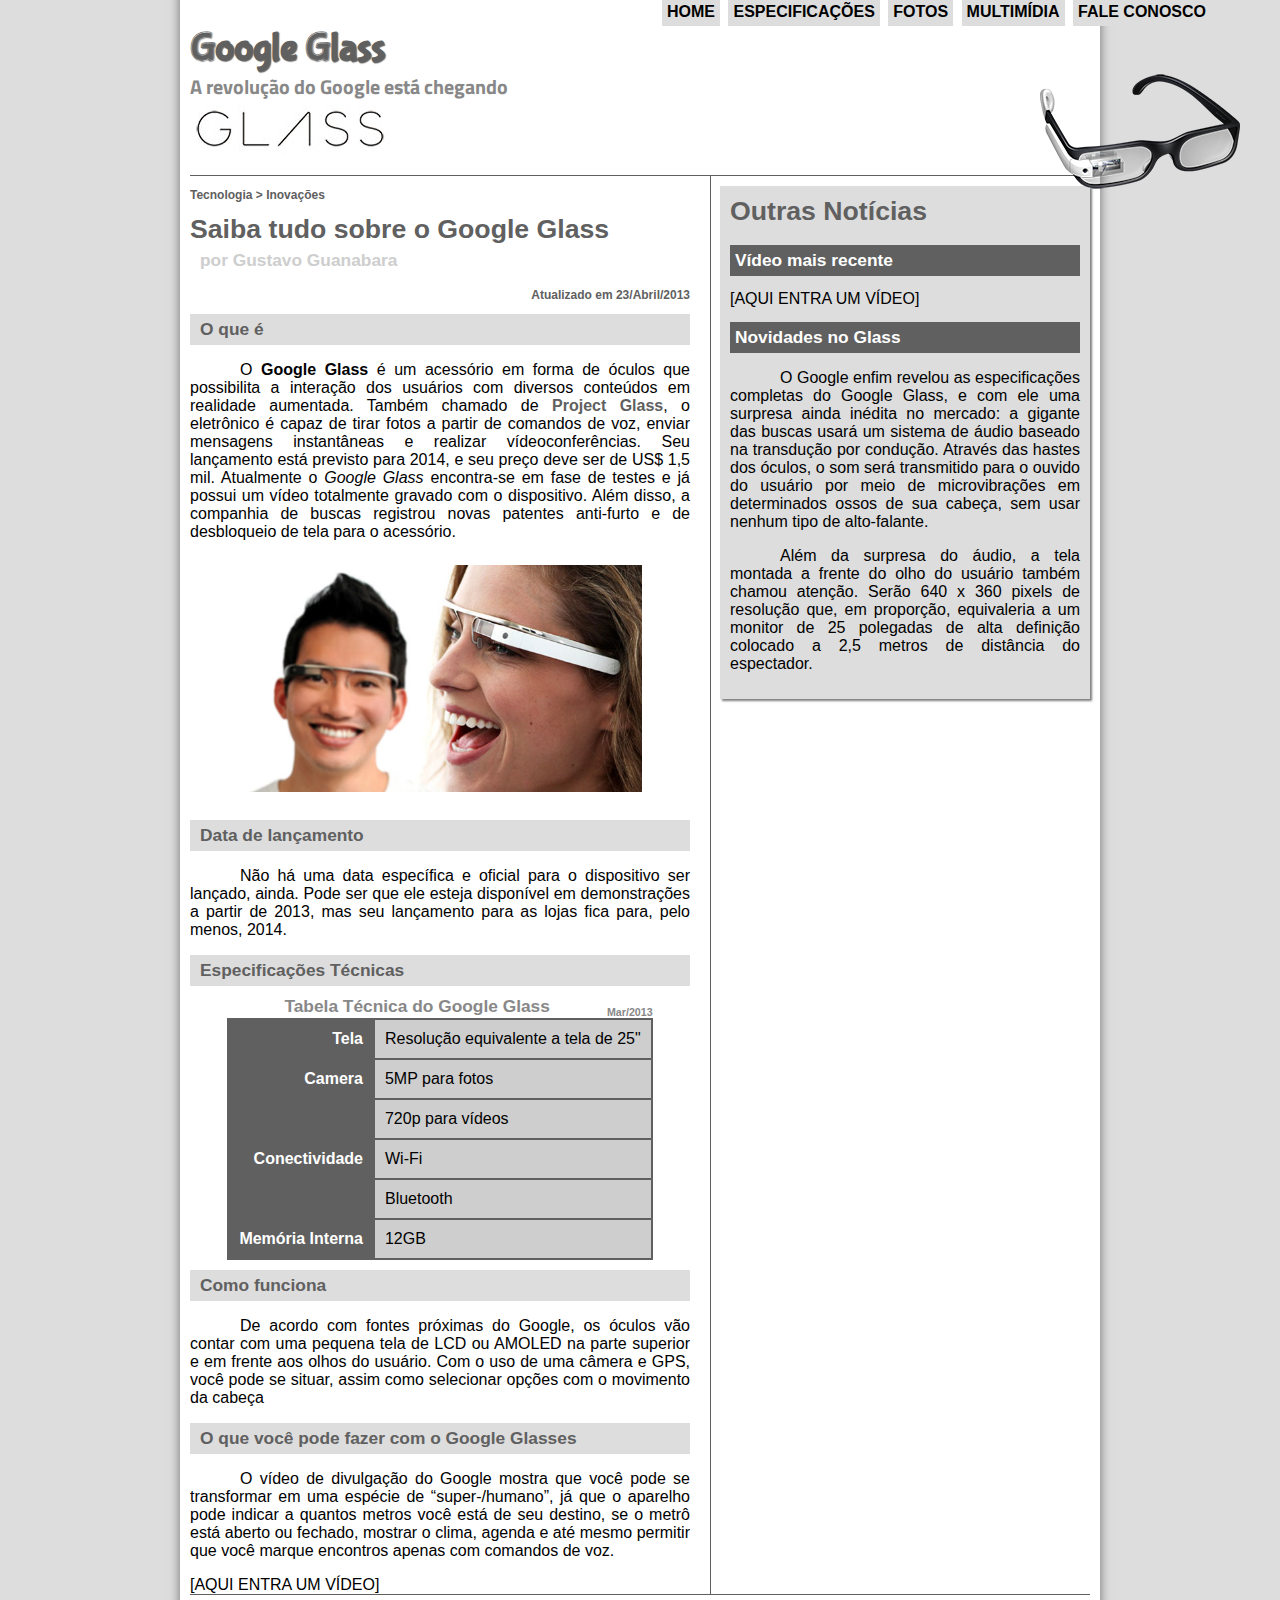
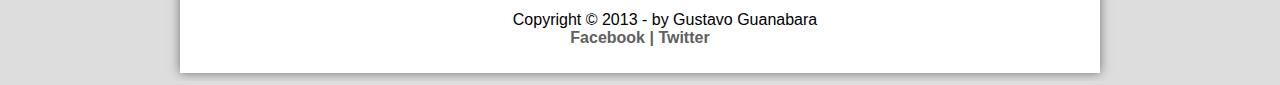
<file: index.html>
<!DOCTYPE html>
<html lang="pt-br">

<head>
	<meta charset="UTF-8">
	<title>Tudo sobre Google Glass</title>
	<link rel="stylesheet" href="_css/estilo.css"/>
</head>
<script language="javascript" src="_javascript/funcoes.js"/></script>

<body>

<div id="interface">
<header id="cabecalho">
	<hgroup>
	<h1>Google Glass</h1>
	<h2>A revolução do Google está chegando</h2>
	</hgroup>
	<img id="icone" src="_imagens/glass-oculos-preto-peq.png">

	<nav id="menu">
	<h1>Menu Principal</h1>
	<ul type="disc">
		<li onmouseover="mudaFoto('_imagens/home.png')" onmouseout="mudaFoto('_imagens/glass-oculos-preto-peq.png')"><a href="index.html">Home<a></li>
		<li onmouseover="mudaFoto('_imagens/especificacoes.png')" onmouseout="mudaFoto('_imagens/glass-oculos-preto-peq.png')"><a href="specs.html">Especificações</a></li>
		<li onmouseover="mudaFoto('_imagens/fotos.png')" onmouseout="mudaFoto('_imagens/glass-oculos-preto-peq.png')"><a href="fotos.html">Fotos</a></li>
		<li onmouseover="mudaFoto('_imagens/multimidia.png')" onmouseout="mudaFoto('_imagens/glass-oculos-preto-peq.png')"><a href="multimidia.html">Multimídia</a></li>
		<li onmouseover="mudaFoto('_imagens/contato.png')" onmouseout="mudaFoto('_imagens/glass-oculos-preto-peq.png')"><a href="fale-conosco.html">Fale conosco</a></li>
	</ul>
	</nav>
</header>

<section id="corpo">
<article id="noticia-principal">
		<header id="cabecalho-artigo">
			<hgroup>
			<h3>Tecnologia > Inovações</h3>
			<h1>Saiba tudo sobre o Google Glass</h1>
			<h2>por Gustavo Guanabara</h2>
			<h3 class="direita">Atualizado em 23/Abril/2013</h3>
			</hgroup>
		</header>
<h2>O que é</h2>
<p>O <span style="font-weight: 900";>Google Glass</span> é um acessório em forma de óculos que possibilita a interação dos usuários com diversos conteúdos em realidade aumentada. Também chamado de <a href="http://glass.google.com" target="_blank">Project Glass</a>, o eletrônico é capaz de tirar fotos a partir de comandos de voz, enviar mensagens instantâneas e realizar vídeo&shy;confe&shy;rências. Seu lançamento está previsto para 2014, e seu preço deve ser de US$ 1,5 mil. Atualmente o <em>Google Glass</em> encontra-se em fase de testes e já possui um vídeo totalmente gravado com o dispositivo. Além disso, a companhia de buscas registrou novas patentes anti-furto e de desbloqueio de tela para o acessório.</p>

<figure class="foto-legenda">
	<img src="_imagens/glass-quadro-homem-mulher.jpg">
	<figcaption>
		<h3>Google Glass</h3>
		<p>Uma nova maneira de ver o mundo.</p>
	</figcaption>
</figure>

<h2>Data de lançamento</h2>
<p>Não há uma data específica e oficial para o dispositivo ser lançado, ainda. Pode ser que ele esteja disponível em demonstrações a partir de 2013, mas seu lançamento para as lojas fica para, pelo menos, 2014.</p>

<h2>Especificações Técnicas</h2>
<table id="tabelaspec">
<caption>Tabela Técnica do Google Glass <span>Mar/2013</span></caption>

<tr><td class="ce">Tela</td><td class="cd">Resolução equivalente a tela de 25"</td></tr>
<tr><td rowspan="2" class="ce">Camera</td> <td class="cd">5MP para fotos</td></tr>
<tr><td class="cd">720p para vídeos</td></tr>
<tr><td rowspan="2" class="ce">Conectividade</td> <td class="cd">Wi-Fi</td></tr>
<tr><td class="cd">Bluetooth</td></tr>
<tr><td class="ce">Memória Interna</td> <td class="cd">12GB</td></tr>
</table>
<h2>Como funciona</h2>
<p>De acordo com fontes próximas do Google, os óculos vão contar com uma pequena tela de LCD ou AMOLED na parte superior e em frente aos olhos do usuário. Com o uso de uma câmera e GPS, você pode se situar, assim como selecionar opções com o movimento da cabeça</p>

<h2>O que você pode fazer com o Google Glasses</h2>
<p>O vídeo de divulgação do Google mostra que você pode se transformar em uma espécie de “super-<wbr>/humano”, já que o aparelho pode indicar a quantos metros você está de seu destino, se o metrô está aberto ou fechado, mostrar o clima, agenda e até mesmo permitir que você marque encontros apenas com comandos de voz.</p>

[AQUI ENTRA UM VÍDEO]
</article>
</section>
<aside id="lateral">
<h1>Outras Notícias</h1>
<h2>Vídeo mais recente</h2>

[AQUI ENTRA UM VÍDEO]

<h2>Novidades no Glass</h2>
<p>O Google enfim revelou as especificações completas do Google Glass, e com ele uma surpresa ainda inédita no mercado: a gigante das buscas usará um sistema de áudio baseado na transdução por condução. Através das hastes dos óculos, o som será transmitido para o ouvido do usuário por meio de microvibrações em determinados ossos de sua cabeça, sem usar nenhum tipo de alto-falante.</p>

<p>Além da surpresa do áudio, a tela montada a frente do olho do usuário também chamou atenção. Serão 640 x 360 pixels de resolução que, em proporção, equivaleria a um monitor de 25 polegadas de alta definição colocado a 2,5 metros de distância do espectador.</p>
</aside>
<footer id="rodape">
<p>Copyright &copy; 2013 - by Gustavo Guanabara</br> 
<a href="http://facebook.com/cursosemvideo" target="blank"> Facebook |</a>
<a href="http://twitter.com/cursosemvideo" target="blank"> Twitter </a> </p>
</footer>
</div>
</body>

</html>
</file>
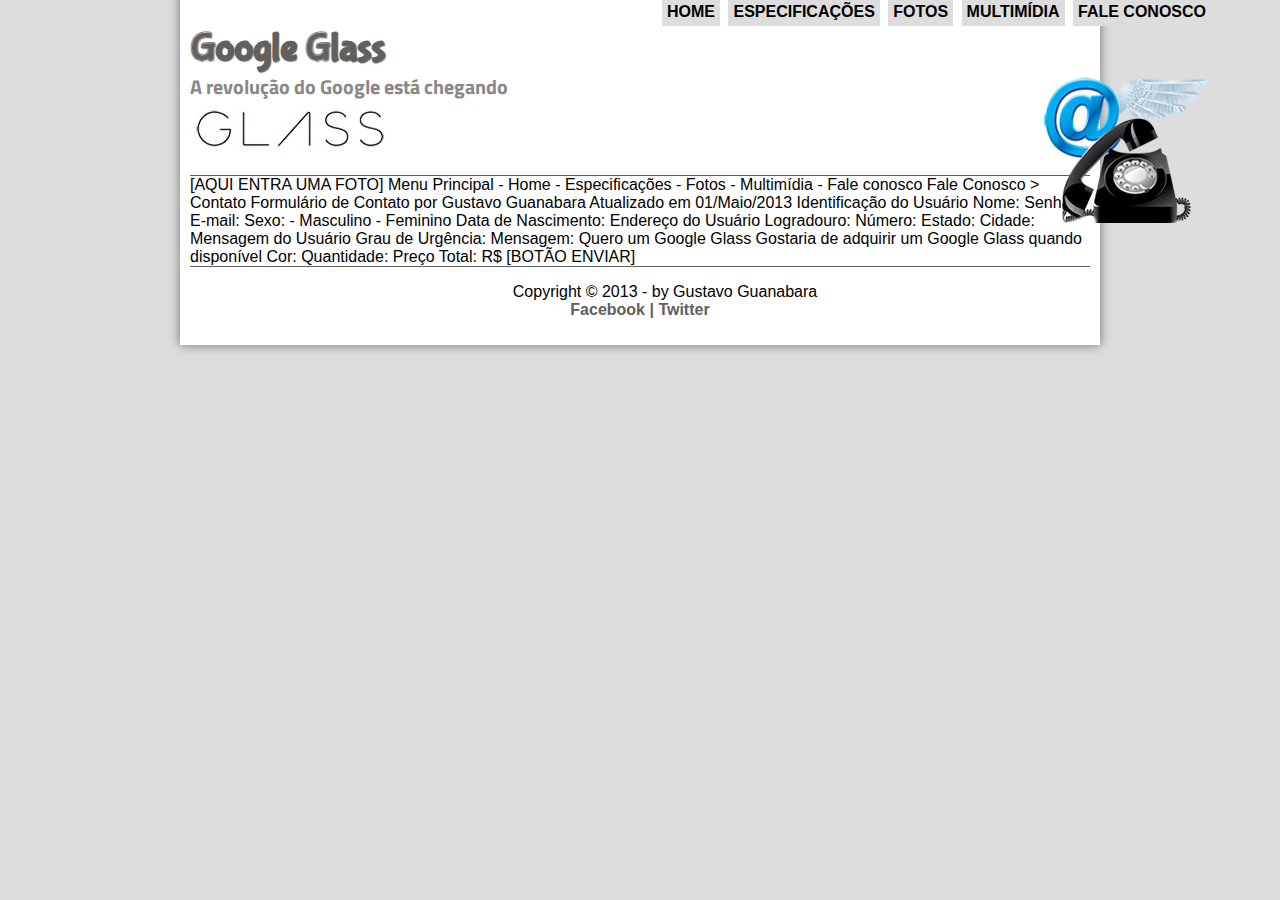
<file: fale-conosco.html>
<!DOCTYPE html>
<html lang="pt-br">

<head>
	<meta charset="UTF-8">
	<title>Tudo sobre Google Glass</title>
	<link rel="stylesheet" href="_css/estilo.css"/>
</head>
<script language="javascript" src="_javascript/funcoes.js"/></script>

<body>

<div id="interface">
<header id="cabecalho">
	<hgroup>
	<h1>Google Glass</h1>
	<h2>A revolução do Google está chegando</h2>
	</hgroup>
	<img id="icone" src="_imagens/contato.png">

	<nav id="menu">
	<h1>Menu Principal</h1>
	<ul type="disc">
		<li onmouseover="mudaFoto('_imagens/home.png')" onmouseout="mudaFoto('_imagens/contato.png')"><a href="index.html">Home<a></li>
		<li onmouseover="mudaFoto('_imagens/especificacoes.png')" onmouseout="mudaFoto('_imagens/fmultimidia.png')"><a href="specs.html">Especificações</a></li>
		<li onmouseover="mudaFoto('_imagens/fotos.png')" onmouseout="mudaFoto('_imagens/contato.png')"><a href="fotos.html">Fotos</a></li>
		<li onmouseover="mudaFoto('_imagens/multimidia.png')" onmouseout="mudaFoto('_imagens/contato.png')"><a href="multimidia.html">Multimídia</a></li>
		<li onmouseover="mudaFoto('_imagens/contato.png')" onmouseout="mudaFoto('_imagens/contato.png')"><a href="fale-conosco.html">Fale conosco</a></li>
	</ul>
	</nav>
</header>

[AQUI ENTRA UMA FOTO]

Menu Principal
- Home
- Especificações
- Fotos
- Multimídia
- Fale conosco

Fale Conosco > Contato
Formulário de Contato
por Gustavo Guanabara
Atualizado em 01/Maio/2013

Identificação do Usuário
    Nome:
    Senha:
    E-mail:
    Sexo:
        - Masculino
        - Feminino
    Data de Nascimento:

Endereço do Usuário
    Logradouro:
    Número:
    Estado:
    Cidade:

Mensagem do Usuário
    Grau de Urgência:
    Mensagem:

Quero um Google Glass
    Gostaria de adquirir um Google Glass quando disponível
    Cor:
    Quantidade:
    Preço Total: R$


[BOTÃO ENVIAR]

<footer id="rodape">
<p>Copyright &copy; 2013 - by Gustavo Guanabara</br> 
<a href="http://facebook.com/cursosemvideo" target="blank"> Facebook | 
<a href="http://twitter.com/cursosemvideo"> Twitter</a> </p>
</footer>
</div>
</body>

</html>
</file>
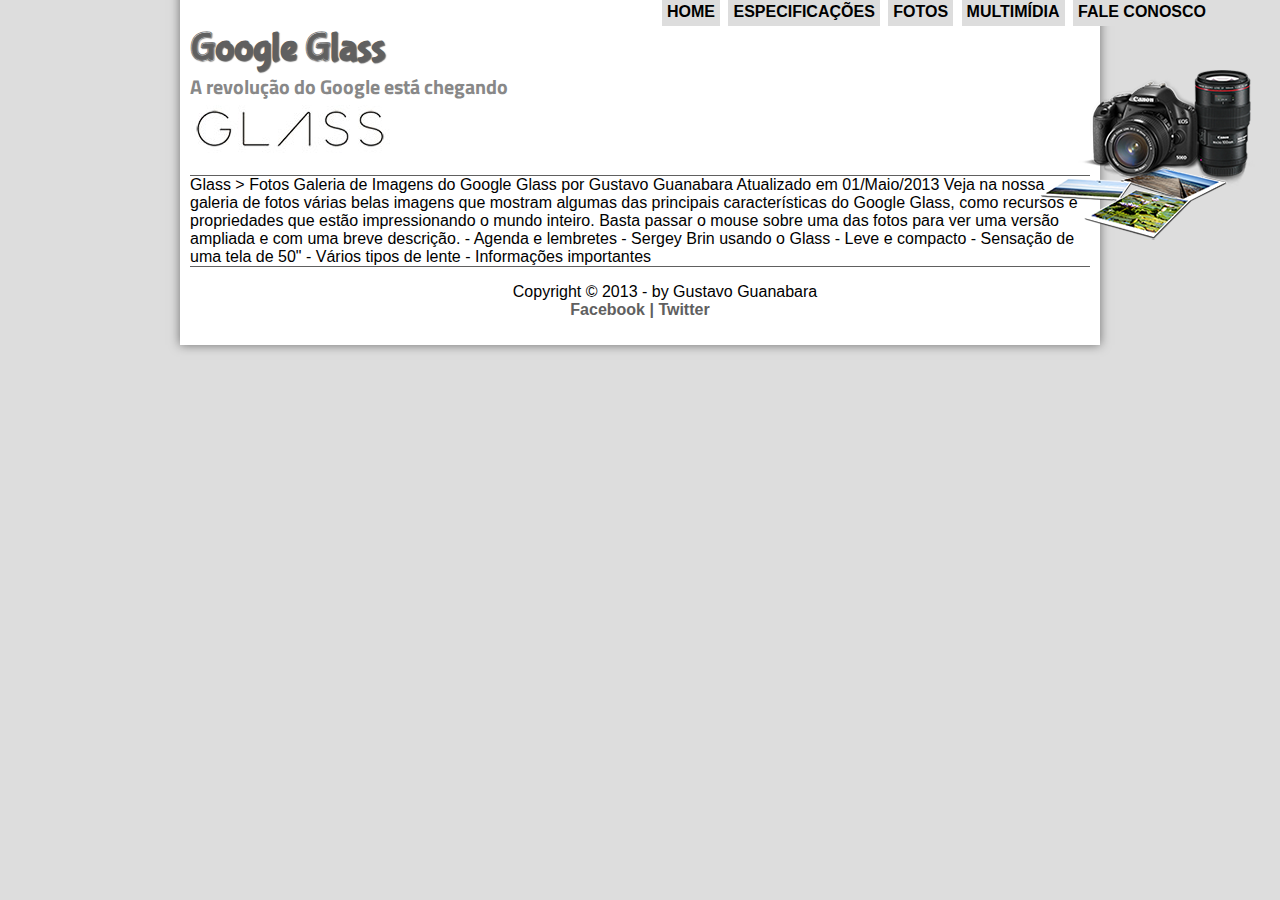
<file: fotos.html>
<!DOCTYPE html>
<html lang="pt-br">

<head>
	<meta charset="UTF-8">
	<title>Tudo sobre Google Glass</title>
	<link rel="stylesheet" href="_css/estilo.css"/>
</head>
<script language="javascript" src="_javascript/funcoes.js"/></script>

<body>

<div id="interface">
<header id="cabecalho">
	<hgroup>
	<h1>Google Glass</h1>
	<h2>A revolução do Google está chegando</h2>
	</hgroup>
	<img id="icone" src="_imagens/fotos.png">

	<nav id="menu">
	<h1>Menu Principal</h1>
	<ul type="disc">
		<li onmouseover="mudaFoto('_imagens/home.png')" onmouseout="mudaFoto('_imagens/fotos.png')"><a href="index.html">Home<a></li>
		<li onmouseover="mudaFoto('_imagens/especificacoes.png')" onmouseout="mudaFoto('_imagens/fotos.png')"><a href="specs.html">Especificações</a></li>
		<li onmouseover="mudaFoto('_imagens/fotos.png')" onmouseout="mudaFoto('_imagens/fotos.png')"><a href="fotos.html">Fotos</a></li>
		<li onmouseover="mudaFoto('_imagens/multimidia.png')" onmouseout="mudaFoto('_imagens/fotos.png')"><a href="multimidia.html">Multimídia</a></li>
		<li onmouseover="mudaFoto('_imagens/contato.png')" onmouseout="mudaFoto('_imagens/fotos.png')"><a href="fale-conosco.html">Fale conosco</a></li>
	</ul>
	</nav>
</header>

Glass > Fotos
Galeria de Imagens do Google Glass
por Gustavo Guanabara
Atualizado em 01/Maio/2013

Veja na nossa galeria de fotos várias belas imagens que mostram algumas das principais características do Google Glass, como recursos e propriedades que estão impressionando o mundo inteiro. Basta passar o mouse sobre uma das fotos para ver uma versão ampliada e com uma breve descrição.

- Agenda e lembretes
- Sergey Brin usando o Glass
- Leve e compacto
- Sensação de uma tela de 50"
- Vários tipos de lente
- Informações importantes

<footer id="rodape">
<p>Copyright &copy; 2013 - by Gustavo Guanabara</br> 
<a href="http://facebook.com/cursosemvideo" target="blank"> Facebook | 
<a href="http://twitter.com/cursosemvideo"> Twitter</a> </p>
</footer>
</div>
</body>

</html>
</file>
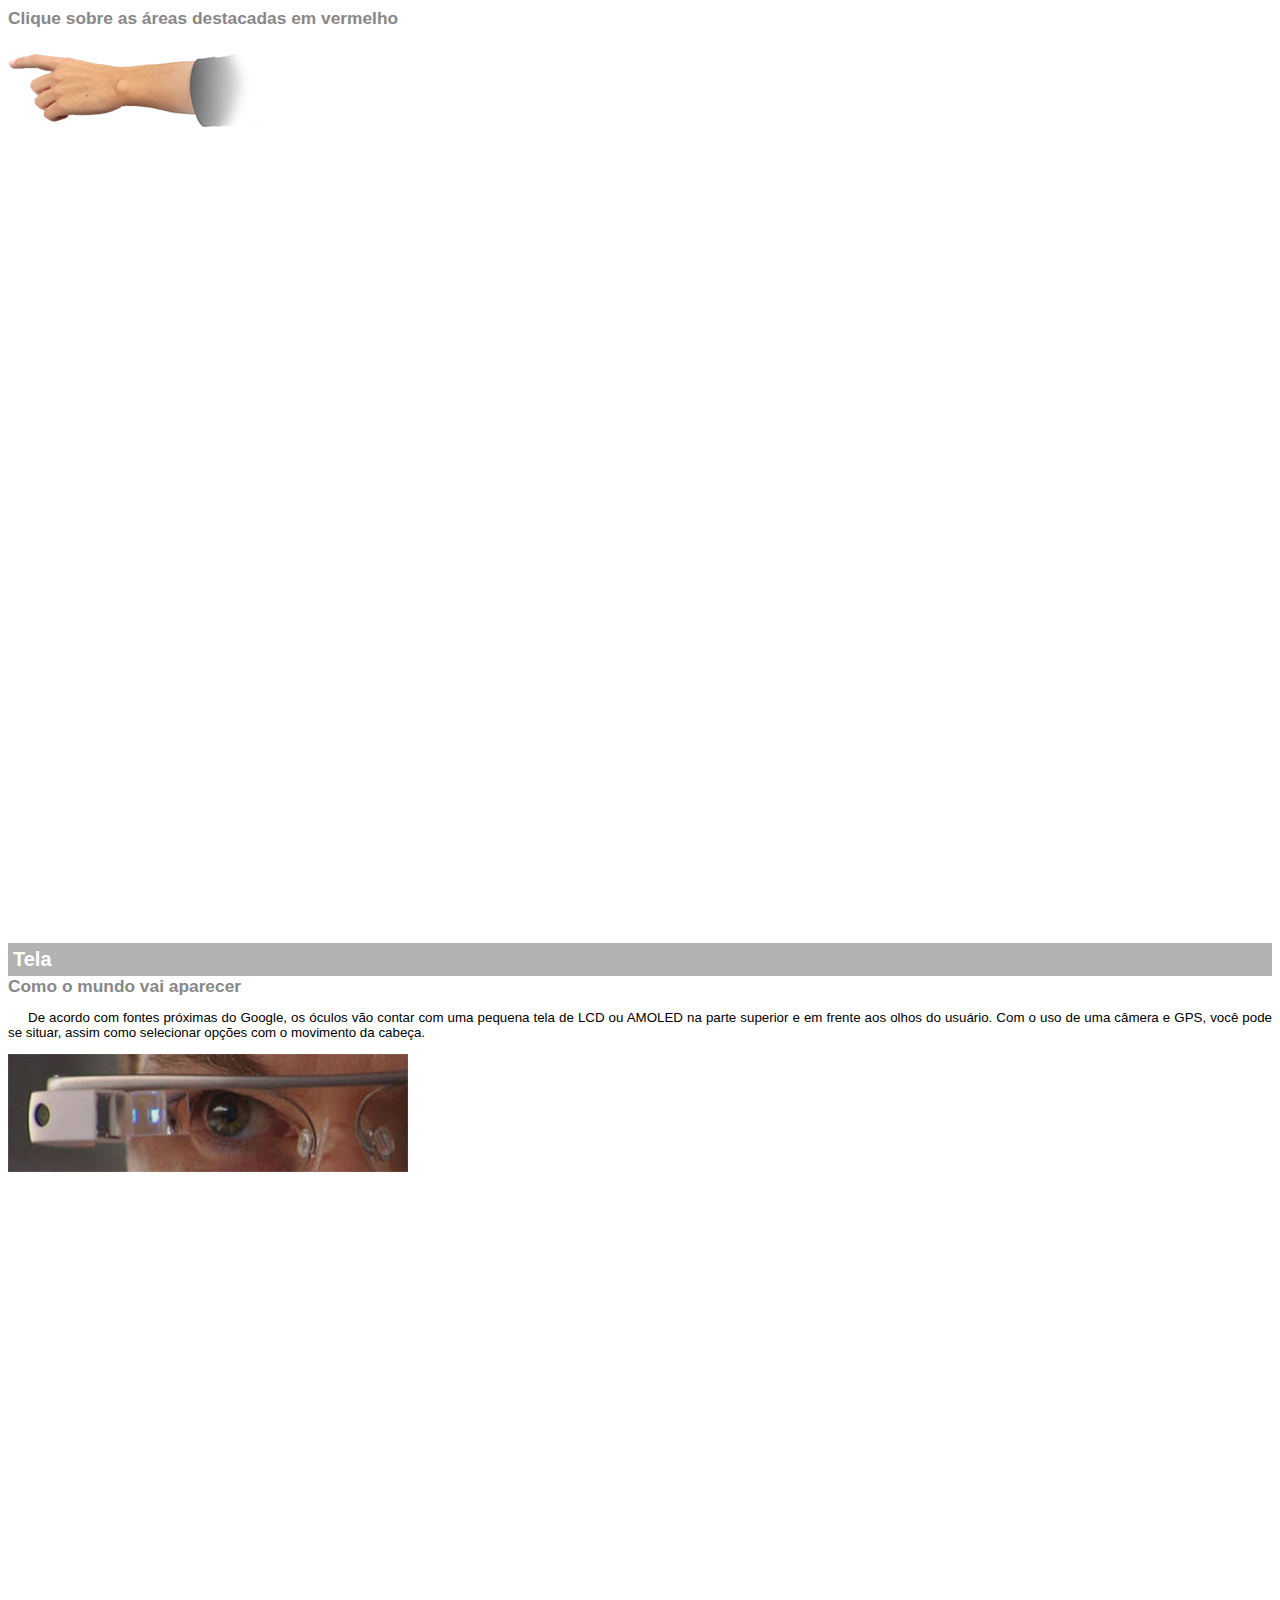
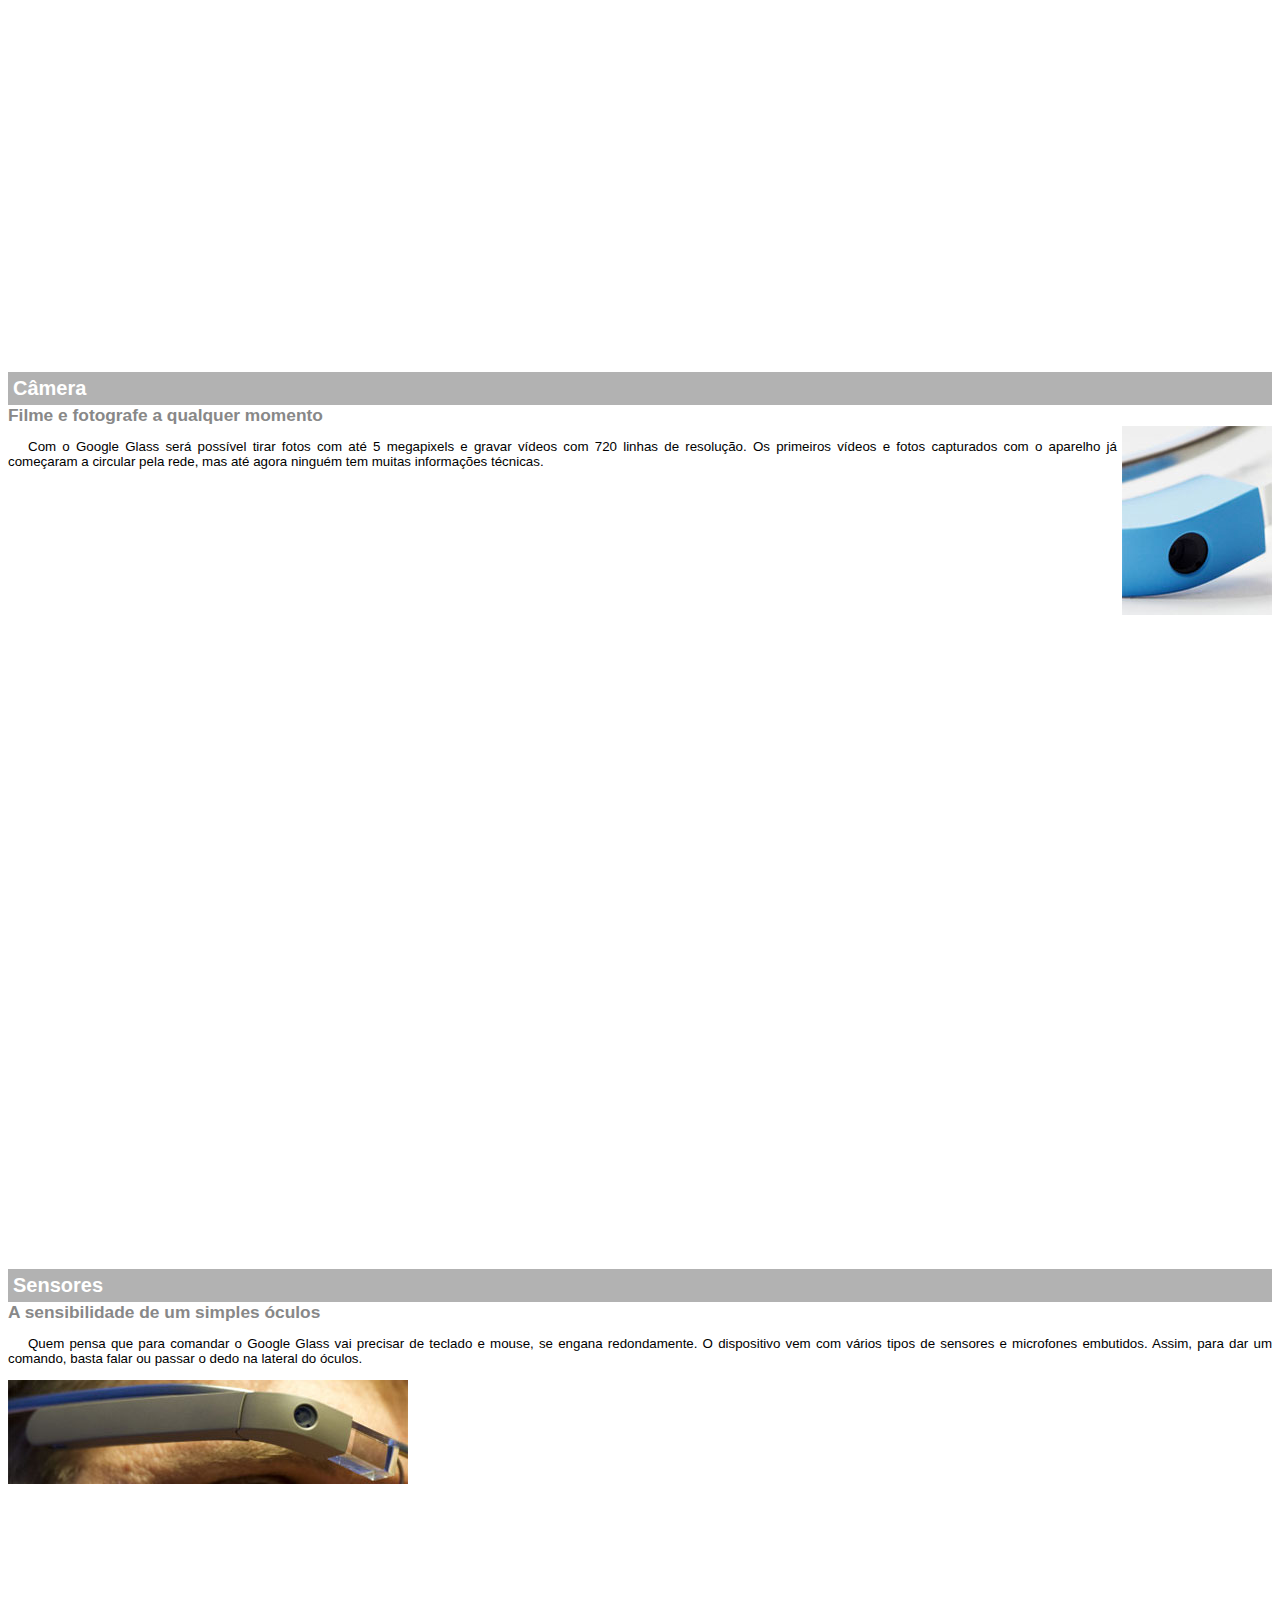
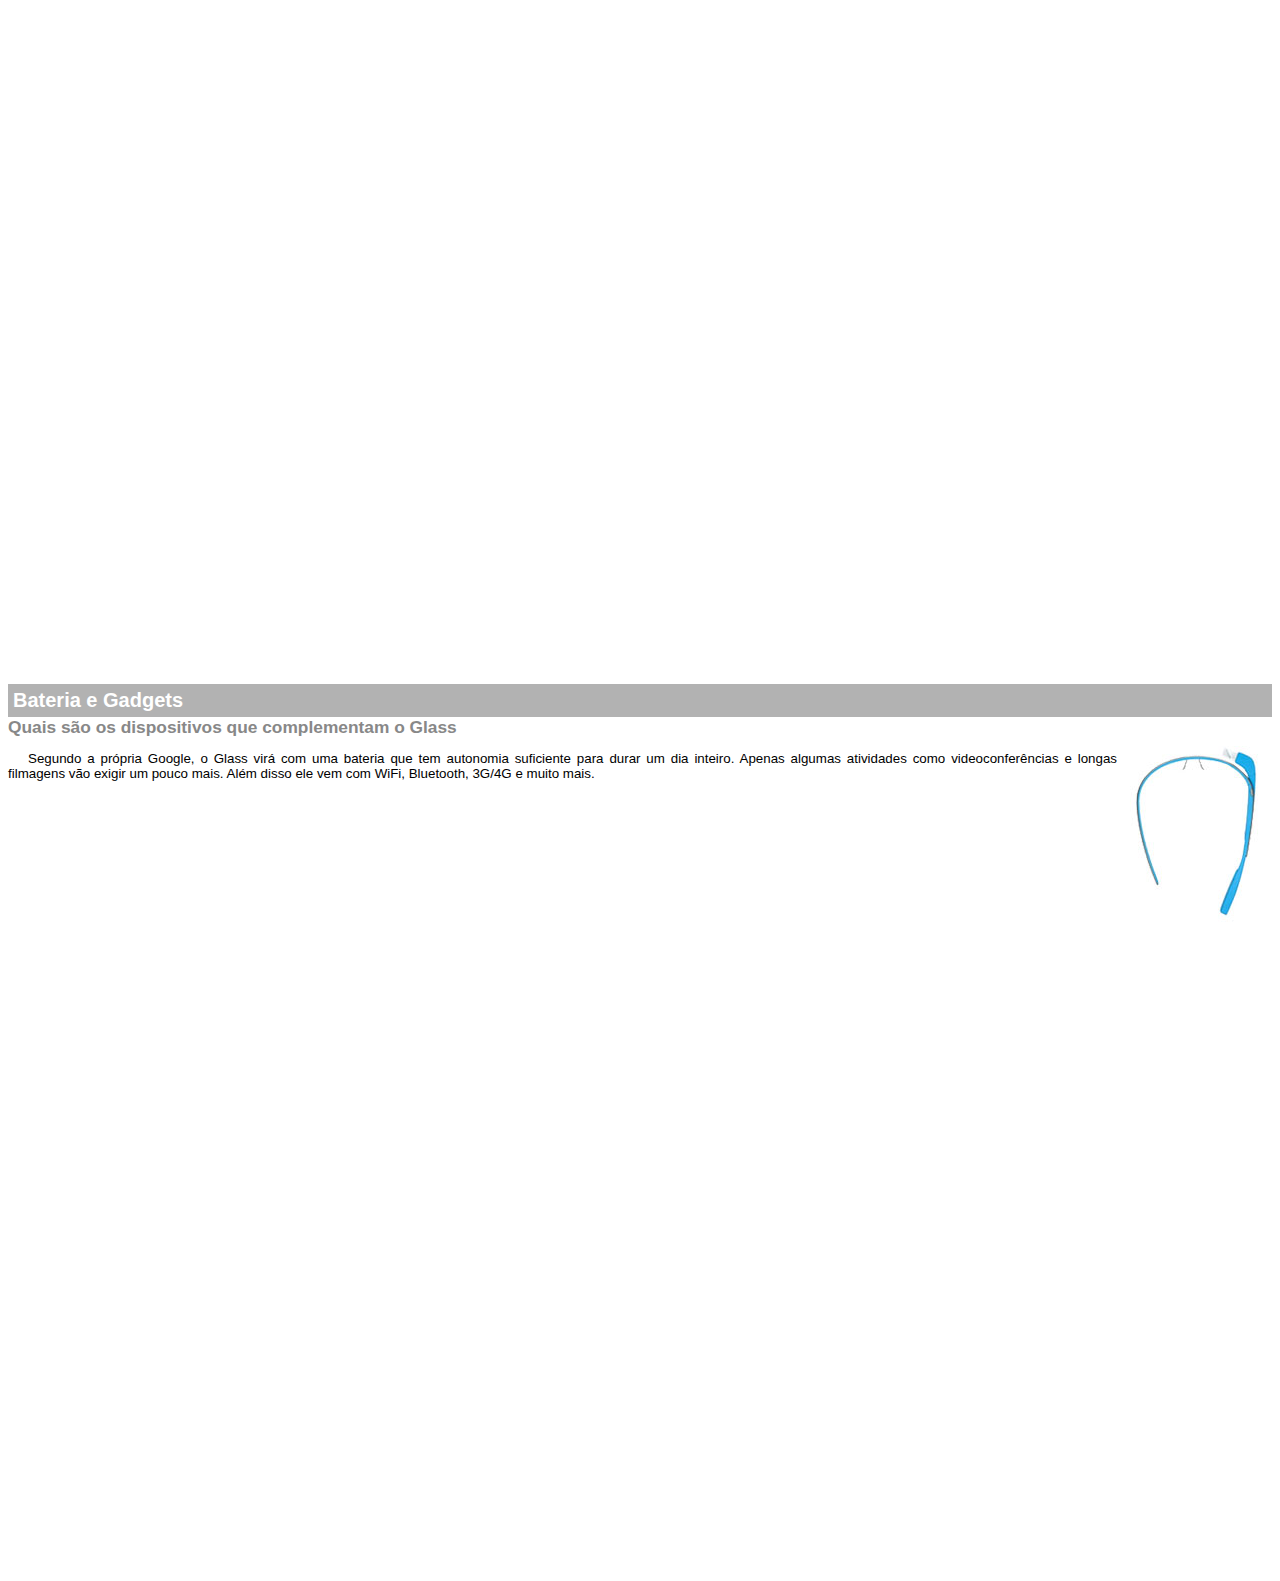
<file: google-glass.html>
<!DOCTYPE html/>
<html>
<head>
	<meta charset="UTF-8"/>
	<title>Informações sobre o Google Glass</title>
	<style>
		body {
			font-family: Arial;
			font-size: 10pt;
		}
		p {
			text-align: justify;
			text-indent: 20px;
		}
		article h1 {
			font-size: 15pt;
			color: #ffffff;
			background-color: rgba(0,0,0,.3);
			padding: 5px;
			Margin: 0px;
		}
		article h2 {
			font-size: 13pt;
			color: #888888;
			margin: 0px;		
		}
		article {
			margin-bottom: 800px;
		}
		img.img-dir {
			display-block;
			float: right;
			margin-left: 5px;
		}
	</style>
</head>

<body>

<article id="topo">
	<header>
	<h2>Clique sobre as áreas destacadas em vermelho</h2>
	</header>
	<img src="_imagens/mao.png" alt="Mão apontando para a esquerda"/>
</article>
<article id="tela">
	<header>
		<h1>Tela</h1>
		<h2>Como o mundo vai aparecer</h2>
	</header>
	
<p>De acordo com fontes próximas do Google, os óculos vão contar com uma pequena tela de LCD ou AMOLED na parte superior e em frente aos olhos do usuário. Com o uso de uma câmera e GPS, você pode se situar, assim como selecionar opções com o movimento da cabeça.</p>
	<img src="_imagens/det-tela.jpg" alt="Tela do Google Glass"/>
</article>
<article id="camera">
	<header>
		<h1>Câmera</h1>
		<h2>Filme e fotografe a qualquer momento<h/2>
	</header>
	<img src="_imagens/det-camera.jpg" class="img-dir" alt="Câmera do Google Glass"/>
<p>Com o Google Glass será possível tirar fotos com até 5 megapixels e gravar vídeos com 720 linhas de resolução. Os primeiros vídeos e fotos capturados com o aparelho já começaram a circular pela rede, mas até agora ninguém tem muitas informações técnicas.</p>
</article>
<article id="sensores">
	<header>
		<h1>Sensores</h1>
		<h2>A sensibilidade de um simples óculos</h2>
<p>Quem pensa que para comandar o Google Glass vai precisar de teclado e mouse, se engana redondamente. O dispositivo vem com vários tipos de sensores e microfones embutidos. Assim, para dar um comando, basta falar ou passar o dedo na lateral do óculos.</p>
	<img src="_imagens/det-touch.jpg" alt="Sensores do Google Glass"/>
</article>

<article id="gadgets">
	<header>
		<h1>Bateria e Gadgets</h1>
		<h2>Quais são os dispositivos que complementam o Glass</h2>
	</header>
	<img src="_imagens/det-bateria.jpg" class="img-dir" alt="Bateria e Gadgets do Google Glass"/>
<p>Segundo a própria Google, o Glass virá com uma bateria que tem autonomia suficiente para durar um dia inteiro. Apenas algumas atividades como videoconferências e longas filmagens vão exigir um pouco mais. Além disso ele vem com WiFi, Bluetooth, 3G/4G e muito mais.</p>
</article>
</body>
</html>
</file>
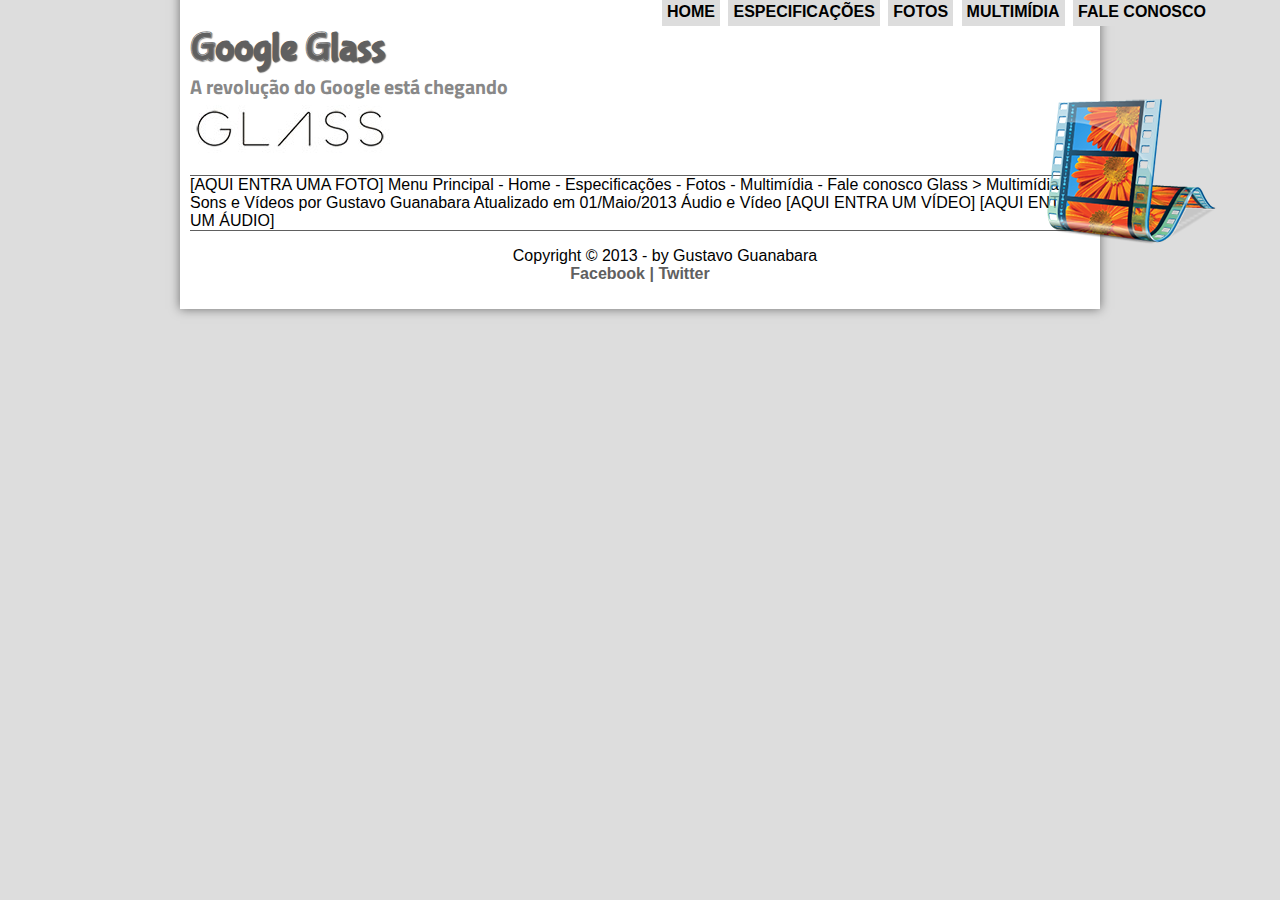
<file: multimidia.html>
<!DOCTYPE html>
<html lang="pt-br">

<head>
	<meta charset="UTF-8">
	<title>Tudo sobre Google Glass</title>
	<link rel="stylesheet" href="_css/estilo.css"/>
</head>
<script language="javascript" src="_javascript/funcoes.js"/></script>

<body>

<div id="interface">
<header id="cabecalho">
	<hgroup>
	<h1>Google Glass</h1>
	<h2>A revolução do Google está chegando</h2>
	</hgroup>
	<img id="icone" src="_imagens/multimidia.png">

	<nav id="menu">
	<h1>Menu Principal</h1>
	<ul type="disc">
		<li onmouseover="mudaFoto('_imagens/home.png')" onmouseout="mudaFoto('_imagens/multimidia.png')"><a href="index.html">Home<a></li>
		<li onmouseover="mudaFoto('_imagens/especificacoes.png')" onmouseout="mudaFoto('_imagens/fmultimidia.png')"><a href="specs.html">Especificações</a></li>
		<li onmouseover="mudaFoto('_imagens/fotos.png')" onmouseout="mudaFoto('_imagens/multimidia.png')"><a href="fotos.html">Fotos</a></li>
		<li onmouseover="mudaFoto('_imagens/multimidia.png')" onmouseout="mudaFoto('_imagens/multimidia.png')"><a href="multimidia.html">Multimídia</a></li>
		<li onmouseover="mudaFoto('_imagens/contato.png')" onmouseout="mudaFoto('_imagens/multimidia.png')"><a href="fale-conosco.html">Fale conosco</a></li>
	</ul>
	</nav>
</header>

[AQUI ENTRA UMA FOTO]

Menu Principal
- Home
- Especificações
- Fotos
- Multimídia
- Fale conosco

Glass > Multimídia
Sons e Vídeos
por Gustavo Guanabara
Atualizado em 01/Maio/2013


Áudio e Vídeo

[AQUI ENTRA UM VÍDEO]
[AQUI ENTRA UM ÁUDIO]

<footer id="rodape">
<p>Copyright &copy; 2013 - by Gustavo Guanabara</br> 
<a href="http://facebook.com/cursosemvideo" target="blank"> Facebook | 
<a href="http://twitter.com/cursosemvideo"> Twitter</a> </p>
</footer>
</div>
</body>

</html>
</file>
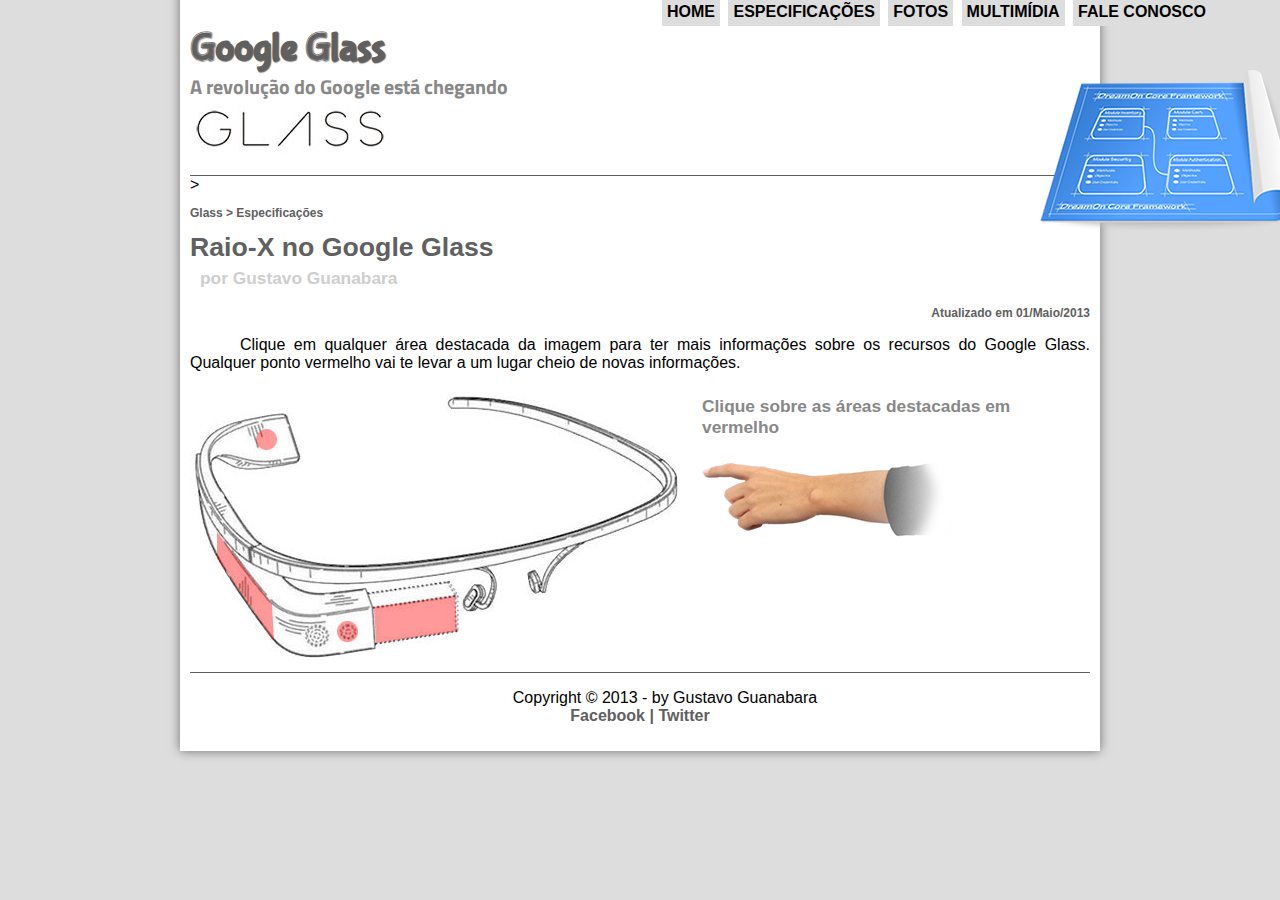
<file: specs.html>
<!DOCTYPE html>
<html lang="pt-br">

<head>
	<meta charset="UTF-8">
	<title>Tudo sobre Google Glass</title>
	<link rel="stylesheet" href="_css/estilo.css"/>
	<link rel="stylesheet" href="_css/specs.css"/>
</head>
<script language="javascript" src="_javascript/funcoes.js"/></script>

<body>

<div id="interface">
<header id="cabecalho">
	<hgroup>
	<h1>Google Glass</h1>
	<h2>A revolução do Google está chegando</h2>
	</hgroup>
	<img id="icone" src="_imagens/especificacoes.png">

	<nav id="menu">
	<h1>Menu Principal</h1>
	<ul type="disc">
		<li onmouseover="mudaFoto('_imagens/home.png')" onmouseout="mudaFoto('_imagens/especificacoes.png')"><a href="index.html">Home<a></li>
		<li onmouseover="mudaFoto('_imagens/especificacoes.png')" onmouseout="mudaFoto('_imagens/especificacoes.png')"><a href="specs.html">Especificações</a></li>
		<li onmouseover="mudaFoto('_imagens/fotos.png')" onmouseout="mudaFoto('_imagens/especificacoes.png')"><a href="fotos.html">Fotos</a></li>
		<li onmouseover="mudaFoto('_imagens/multimidia.png')" onmouseout="mudaFoto('_imagens/especificacoes.png')"><a href="multimidia.html">Multimídia</a></li>
		<li onmouseover="mudaFoto('_imagens/contato.png')" onmouseout="mudaFoto('_imagens/especificacoes.png')"><a href="fale-conosco.html">Fale conosco</a></li>
	</ul>
	</nav>
</header>


<section id="corpo-full">
	<article id="noticia-principal">>
		<header id="cabecalho-artigo">
			<hgroup>
			<h3>Glass > Especificações</h3>
			<h1>Raio-X no Google Glass</h1>
			<h2>por Gustavo Guanabara</h2>
			<h3 class="direita">Atualizado em 01/Maio/2013</h3>
			</hgroup>
		</header>

		<p>Clique em qualquer área destacada da imagem para ter mais informações sobre os recursos do Google Glass. Qualquer ponto vermelho vai te levar a um lugar cheio de novas informações.</p>
		<section id="conteudo">
		<img src="_imagens/glass-esquema-marcado.jpg"/>
		<iframe src="google-glass.html" name="janela" id="frame-spec"></iframe>
		</section>
	</article>
</section>

<footer id="rodape">
<p>Copyright &copy; 2013 - by Gustavo Guanabara</br> 
<a href="http://facebook.com/cursosemvideo" target="blank"> Facebook | 
<a href="http://twitter.com/cursosemvideo"> Twitter</a> </p>
</footer>
</div>
</body>

</html>
</file>
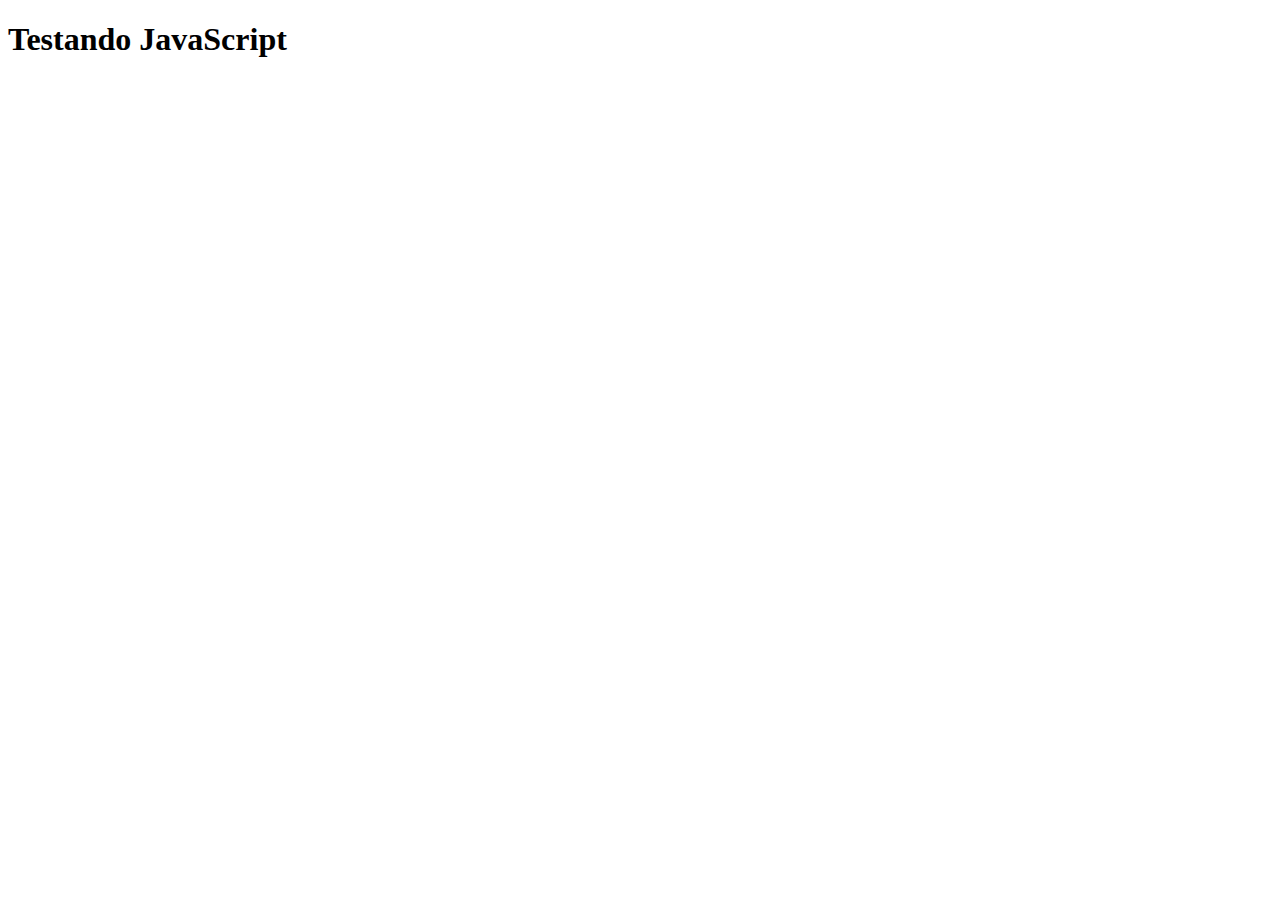
<file: testejs01.html>
<!DOCTYPE html>
<html lang="pt-br">
<head>
	<title>Teste JavaScript</title>
	<meta charset="utf-8"/>
</head>
<body>
	<script>
	datetime();
	document.write("Olá, Hoje é dia" + datetime());
	</script>
	<h1>Testando JavaScript</h1>
</body>
</html>
</file>
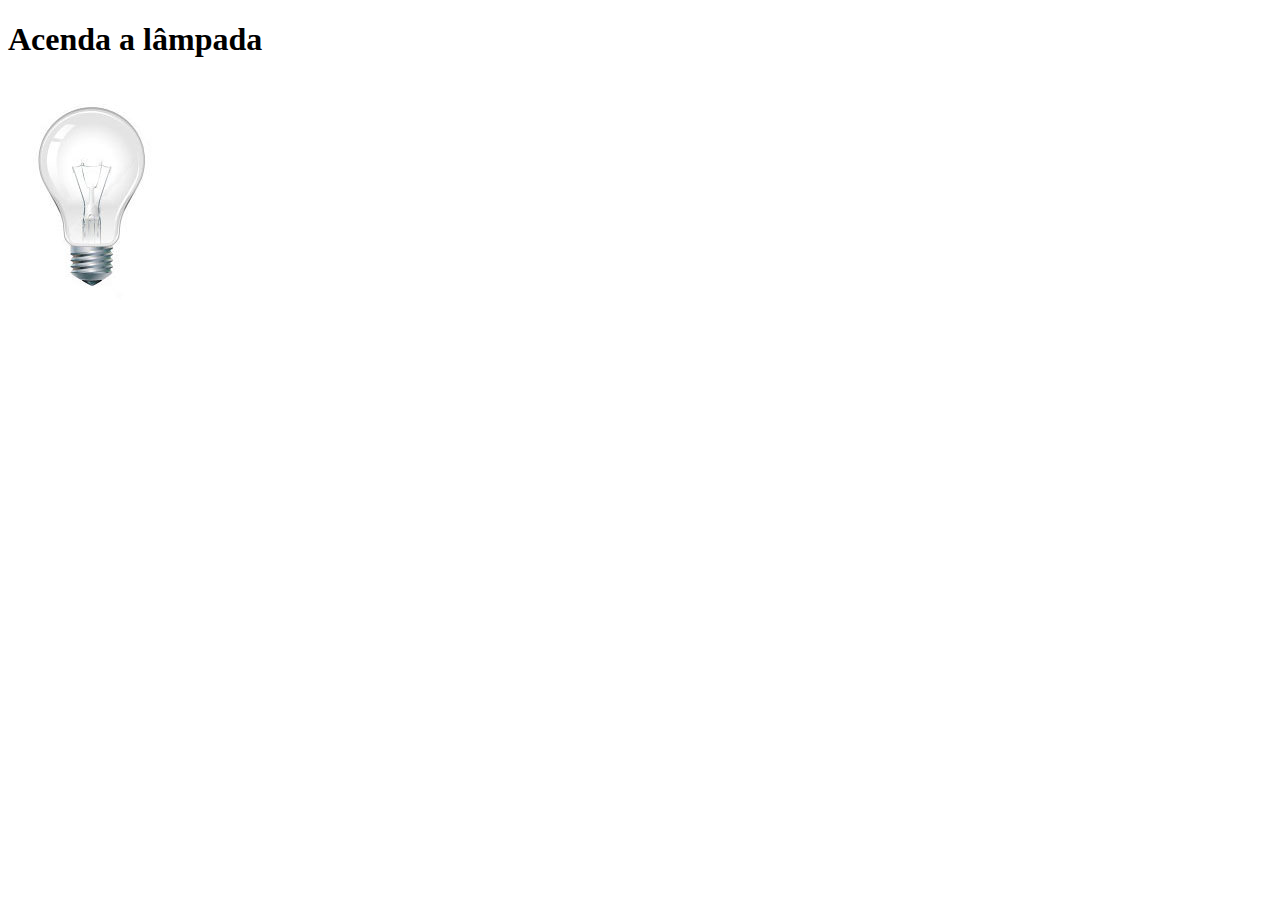
<file: testejs02.html>
<!DOCTYPE html>
<html lang="pt-br">
<head>
	<title>Teste JavaScript</title>
	<meta charset="UTF-8"/>
	<script>
	function acendeLampada() {
		document.getElementById("luz").src = "_imagens/lampada-acesa.jpg";		
	}
	function apagaLampada () {
		document.getElementById("luz").src = "_imagens/lampada-apagada.jpg";
	}
	function quebraLampada() {
		document.getElementById("luz").src = "_imagens/lampada-quebrada.jpg";
	}
	</script>
</head>
<body>
	<h1> Acenda a lâmpada</h1>
	<img src="_imagens/lampada-apagada.jpg" id="luz" onmousemove="acendeLampada()" onmouseout="apagaLampada()" onclick ="quebraLampada()"/>
</body>
</html>
</file>
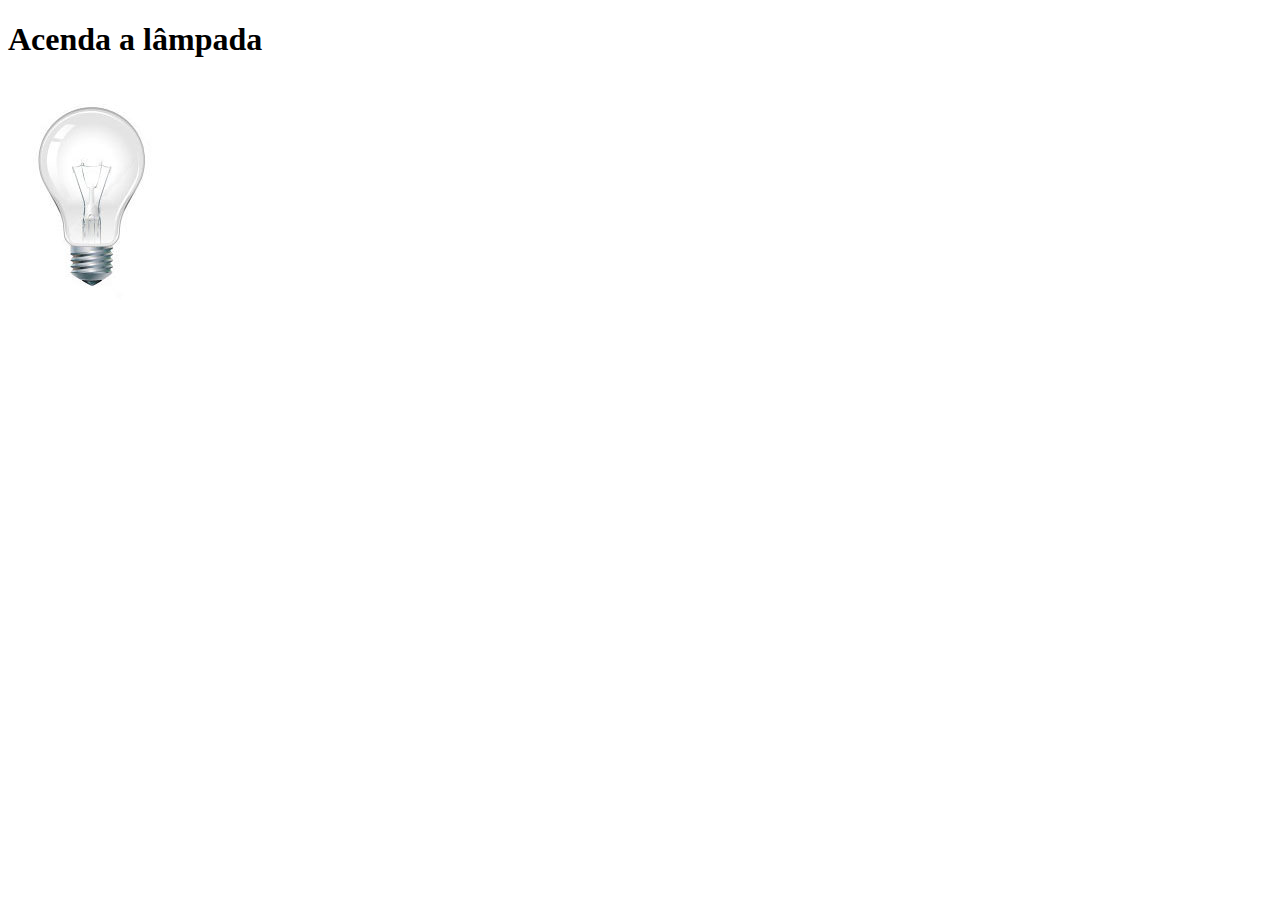
<file: testejs03.html>
<!DOCTYPE html>
<html lang="pt-br">
<head>
	<title>Teste JavaScript</title>
	<meta charset="UTF-8"/>
	<script>
	var quebrada = false;
	function mudaLampada(tipo) {
		if (tipo == 1) {
		arquivo="_imagens/lampada-acesa.jpg";
		}
		if (tipo == 2) {
		arquivo="_imagens/lampada-apagada.jpg";
		}
		if (tipo == 3) {
		arquivo="_imagens/lampada-quebrada.jpg";
		}
		if (!quebrada) {
			document.getElementById("luz").src = arquivo;
			if (tipo == 3) {
				quebrada = true;
			}
		}
		}
	</script>
</head>
<body>
	<h1> Acenda a lâmpada</h1>
	<img src="_imagens/lampada-apagada.jpg" id="luz" onmousemove="mudaLampada(1)" onmouseout="mudaLampada(2)" onclick ="mudaLampada(3)"/>
</body>
</html>
</file>
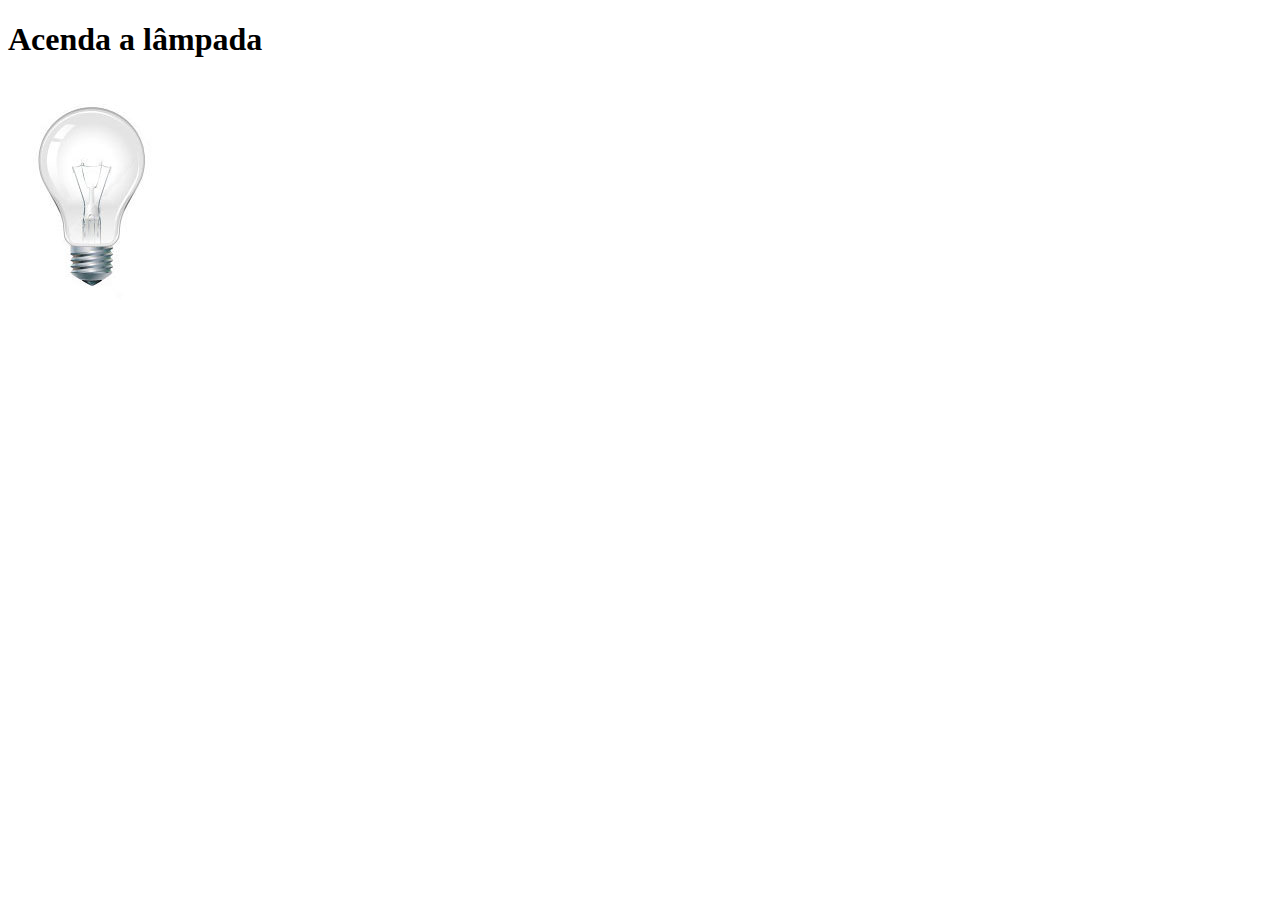
<file: testejs04.html>
<!DOCTYPE html>
<html lang="pt-br">
<head>
	<title>Teste JavaScript</title>
	<meta charset="UTF-8"/>
	<script>
		var quebrada = false;
		function mudaLampada(tipo) {
			if (!quebrada) {
				document.getElementById("luz").src = "_imagens/" + tipo + ".jpg";
				if (tipo == 'lampada-quebrada') {
					quebrada = true;
				}
			}
		}
	</script>
</head>
<body>
	<h1> Acenda a lâmpada</h1>
	<img src="_imagens/lampada-apagada.jpg" id="luz" onmousemove="mudaLampada(´lampada-acesa)" onmouseout="mudaLampada(´lampada-apagada')" onclick ="mudaLampada(´lampada-quebrada')"/>
</body>
</html>
</file>
<file: _css/estilo.css>
@charset "UTF-8";
@import url('https://fonts.googleapis.com/css2?family=Titillium+Web&display=swap');
@font-face {
	font-family: 'FonteLogo';
	src: url("../_fonts/bubblegum-sans-regular.otf");	
}
body {
	font-family: Arial, sans-serif;
	background-color: #dddddd;
	color: rgba(0,0,0,1);
}
div#interface{
	width: 900px;
	background-color: #ffffff;
	margin: -20px auto 0px auto;
	box-shadow: 0px 0px 10px rgba(0,0,0,.5);
	padding: 10px;
}
p {
	text-align: justify;
	text-indent: 50px;
}
a {
	color: #606060;
	text-decoration: none;
	font-weight: bold;
}
a:hover {
	text-decoration: underline;
	color: black;
	transition: 1s;
}
/* Configuração do Óculos do Cabeçalho */
header#cabecalho img#icone {
	position: absolute;
	left: 1040px;
	top: 70px;
}
/*Configuração do Cabeçalho*/
header#cabecalho {
	border-bottom: 1px #606060 solid;
	height: 150px;
	background: url("../_imagens/glass-logo-peq.jpg") no-repeat 0px 80px;
}
header#cabecalho h1 {
	font-family: 'FonteLogo', sans-serif;
	font-size: 30pt;
	color: #606060;
	text-shadow: 1px 1px 1px rgba(0,0,0,.6);
	padding: 0px;
	margin-bottom: 0px;
}
header#cabecalho h2 {
	font-family: 'Titillium Web', sans-serif;
	color: #888888;
	font-size: 15pt;
	padding: 0px;
	margin-top: 0px;
	}

	
/* Formatação de imagens com legendas */

figure.foto-legenda {
	position: relative;
	border: 8px solid white;double
	box-shadow: 1px 1px 4px black;
}

figure.foto-legenda img {
	width: 100%;
	height: 100%;
}
figure.foto-legenda figcaption {
	opacity: 0;
	position: absolute;
	top: 0px;
	background-color: rgba(0,0,0,0.4);
	color: white;
	width: 100%;
	height: 100%;
	padding: 10px;
	box-sizing: border-box;
	transition: opacity 1s;
}	
figure.foto-legenda:hover figcaption {
	opacity: 1;
}
/* Formatação do menu */
nav#menu {
	display: block;
}
nav#menu ul {
	list-style: none;
	text-transform: uppercase;
	position: absolute;
	top: -20px;
	left: 620px;
}
nav#menu li {
	display: inline-block;
	background-color: #dddddd;
	padding: 5px;
	margin: 2px;
	transition: background-color 1s;
}
nav#menu li:hover {
	background-color: #606060;
}
nav#menu h1 {
	display: none;
}
nav#menu a {
	color: #000000;
	text-decoration: none;
}
nav#menu a:hover {
	color: #ffffff;
	text-decoration: underline;
}
section#corpo {
	display: block;
	width: 500px;
	float: left;
	border-right: 1px solid #606060;
	padding-right: 20px;
}
article#noticia-principal h2{
	font-size: 13pt;
	color: #606060;
	background-color: #dddddd;
	padding: 5px 0px 5px 10px;
	margin: 10px 0px 10px 0px;
}
header#cabecalho-artigo h1 {
	font-family: 'fontLogo', sans-serif;
	font-size: 20pt;
	color: #606060;
	margin-bottom: 0px;
	margin-top: 0px;
}
header#cabecalho-artigo h2 {
	font-size: 13pt;
	color: #cecece;
	background-color: #ffffff;
	margin: 0px;
}
header#cabecalho-artigo h3 {
	font-size: 12px;
	color: #606060;
}
.direita {
	text-align: right;
}

table#tabelaspec {
	border: 1px solid #606060;
	border-spacing: 0px;
	margin-left: auto;
	margin-right: auto;
}
table#tabelaspec td{
	border: 1px solid #606060;
	padding: 10px;
	text-align: center;
	vertical-align: middle;
}
table#tabelaspec td.ce {
	color: #ffffff;
	background-color: #606060;
	vertical-align: top;
	text-align: right;
	font-weight: bold;
}
table#tabelaspec td.cd {
	background-color:#cecece;
	text-align: left;
}
table#tabelaspec caption {
	color: #888888;
	font-size: 13pt;
	font-weight: bolder;
}
table#tabelaspec caption span {
	display: block;
	float: right;
	font: #000000;
	font-size: 8pt;
	margin-top: 10px;
}
aside#lateral {
	display: block;
	width: 350px;
	float: right;
	background-color: #dddddd;
	margin-top: 10px;
	padding: 10px;
	margin-top: 10px;
	box-shadow: 2px 2px 2px rgba(0,0,0,.5);
}
aside#lateral h1 {
	font-family: 'fontLogo', sans-serif;
	font-size: 20pt;
	color: #606060;
	margin-top: 0px;
}
aside#lateral h2 {
	background-color: #606060;
	font-size: 13pt;
	color: #ffffff;
	padding: 5px;
}
footer#rodape {
	clear: both;
	border-top: 1px solid #606060;
}
footer#rodape p {
	text-align: center;
}
</file>
<file: _css/specs.css>
@charset "UTF-8";
section#conteudo {
	width: 1000px;
	margin: auto;	
}

iframe#frame-spec {
	width: 400px;
	height: 280px;
	border: none;
	overflow: hidden;
}
iframe#frame-spec::-webkit-Scrollbar {
	display: none;

}
</file>
